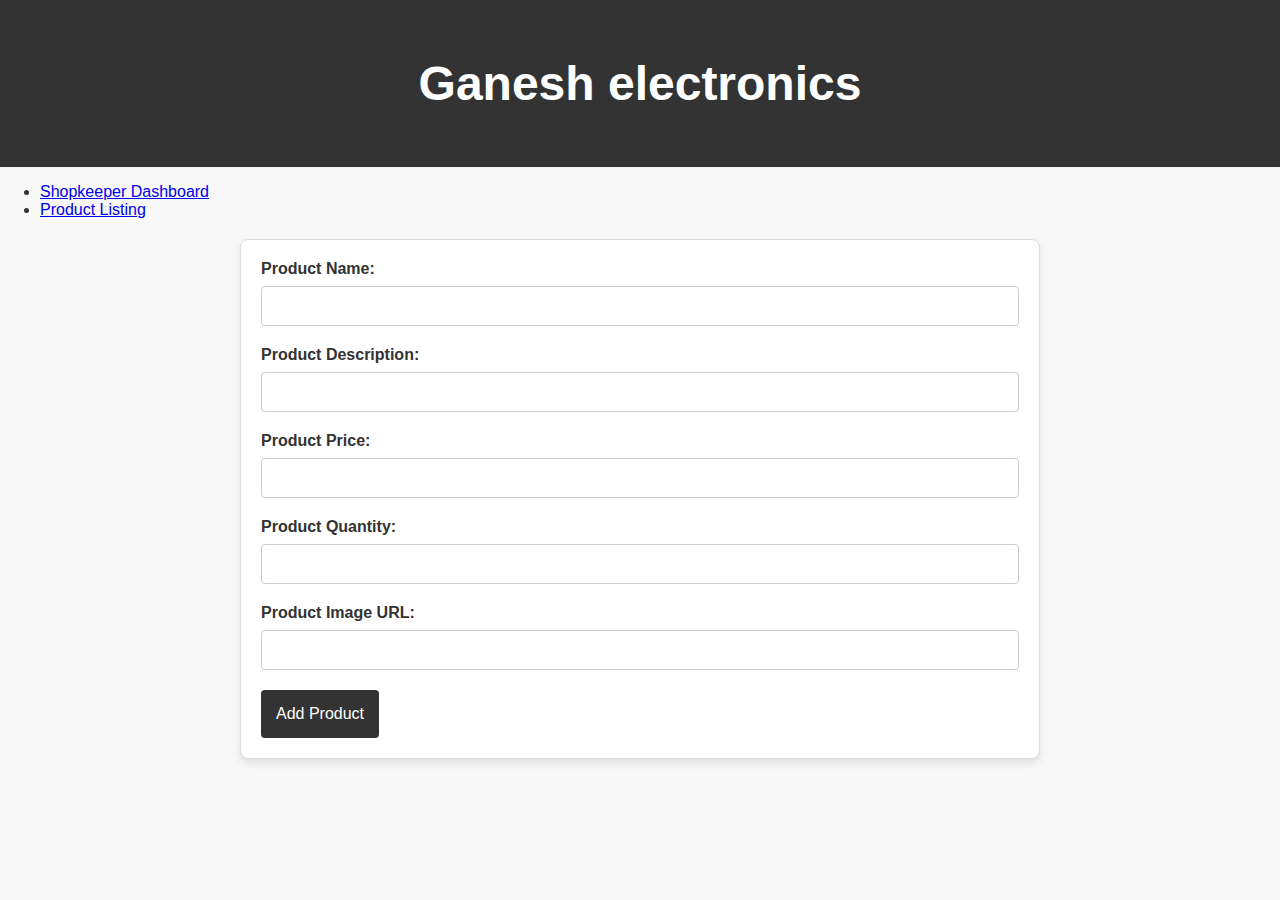
<file: samplestore.html>
<!DOCTYPE html>
<html lang="en">
<head>
    <meta charset="UTF-8">
    <meta name="viewport" content="width=device-width, initial-scale=1.0">
    <title>Shopkeeper Dashboard</title>
    <style>
        body {
            font-family: 'Segoe UI', Tahoma, Geneva, Verdana, sans-serif;
            margin: 0;
            padding: 0;
            background-color: #f8f8f8;
            color: #333;
        }

        header {
            background-color: #333;
            color: white;
            padding: 1em;
            text-align: center;
            font-size: 1.5em;
        }

        main {
            max-width: 800px;
            margin: 20px auto;
        }
        


        form {
            background-color: #fff;
            padding: 20px;
            border: 1px solid #ddd;
            border-radius: 8px;
            box-shadow: 0 4px 8px rgba(0, 0, 0, 0.1);
        }

        form label {
            display: block;
            margin-bottom: 8px;
            font-weight: bold;
            color: #333;
        }

        form input {
            width: 100%;
            padding: 10px;
            margin-bottom: 20px;
            box-sizing: border-box;
            border: 1px solid #ccc;
            border-radius: 4px;
            font-size: 16px;
        }

        form button {
            background-color: #333;
            color: white;
            padding: 15px;
            border: none;
            border-radius: 4px;
            cursor: pointer;
            font-size: 16px;
            transition: background-color 0.3s ease-in-out;
        } 

        form button:hover {
            background-color: #555;
        }
        
            
        
    </style>
</head>
<body>
    <header>
        <h1> Ganesh electronics</h1>
    </header>
    <nav>
        <ul>
            <li><a href="#" onclick="showDashboard()">Shopkeeper Dashboard</a></li>
            <li><a href="#" onclick="showProductListing()">Product Listing</a></li>
        </ul>
    </nav>
    <main>
        <form id="addProductForm">
            <label for="productName">Product Name:</label>
            <input type="text" id="productName" name="productName" required>

            <label for="productDescription">Product Description:</label>
            <input type="text" id="productDescription" name="productDescription" required>

            <label for="productPrice">Product Price:</label>
            <input type="number" id="productPrice" name="productPrice" step="0.01" required>

            <label for="productQuantity">Product Quantity:</label>
            <input type="number" id="productQuantity" name="productQuantity" required>

            <label for="productImage">Product Image URL:</label>
            <input type="text" id="productImage" name="productImage" required>

            <button type="button" onclick="addProduct()">Add Product</button>
        </form>
       
    </main>

    <script>
        function addProduct() {
            const productName = document.getElementById('productName').value;
            const productDescription = document.getElementById('productDescription').value;
            const productPrice = document.getElementById('productPrice').value;
            const productQuantity = document.getElementById('productQuantity').value;
            const productImage = document.getElementById('productImage').value;

            // Here you would typically send this data to a server using AJAX or fetch
            // For simplicity, we'll just log the data to the console.
            console.log("New Product Added:", {
                Name: productName,
                Description: productDescription,
                Price: productPrice,
                Quantity: productQuantity,
                Image: productImage
            });
            displayProductImage(productImage);

            // Provide feedback to the user
            document.getElementById('feedbackMessage').textContent = 'Product added successfully';


            // Optionally, you can clear the form fields after adding a product
            document.getElementById('productName').value = '';
            document.getElementById('productDescription').value = '';
            document.getElementById('productPrice').value = '';
            document.getElementById('productQuantity').value = '';
            document.getElementById('productImage').value = '';
        }
        function isValidURL(url) {
            // Simple URL validation
            const urlPattern = /^https?:\/\/\S+$/;
            return urlPattern.test(url);
        }

        function displayProductImage(imageUrl) {
            // Create an image element
            const imageElement = document.createElement('img');
            imageElement.src = imageUrl;
            imageElement.alt = 'Product Image';

            // Append the image element to the container
            const imageContainer = document.getElementById('productImageContainer');
            imageContainer.innerHTML = ''; // Clear previous content
            imageContainer.appendChild(imageElement);
        }
    </script>
</body>
</html>
</file>
